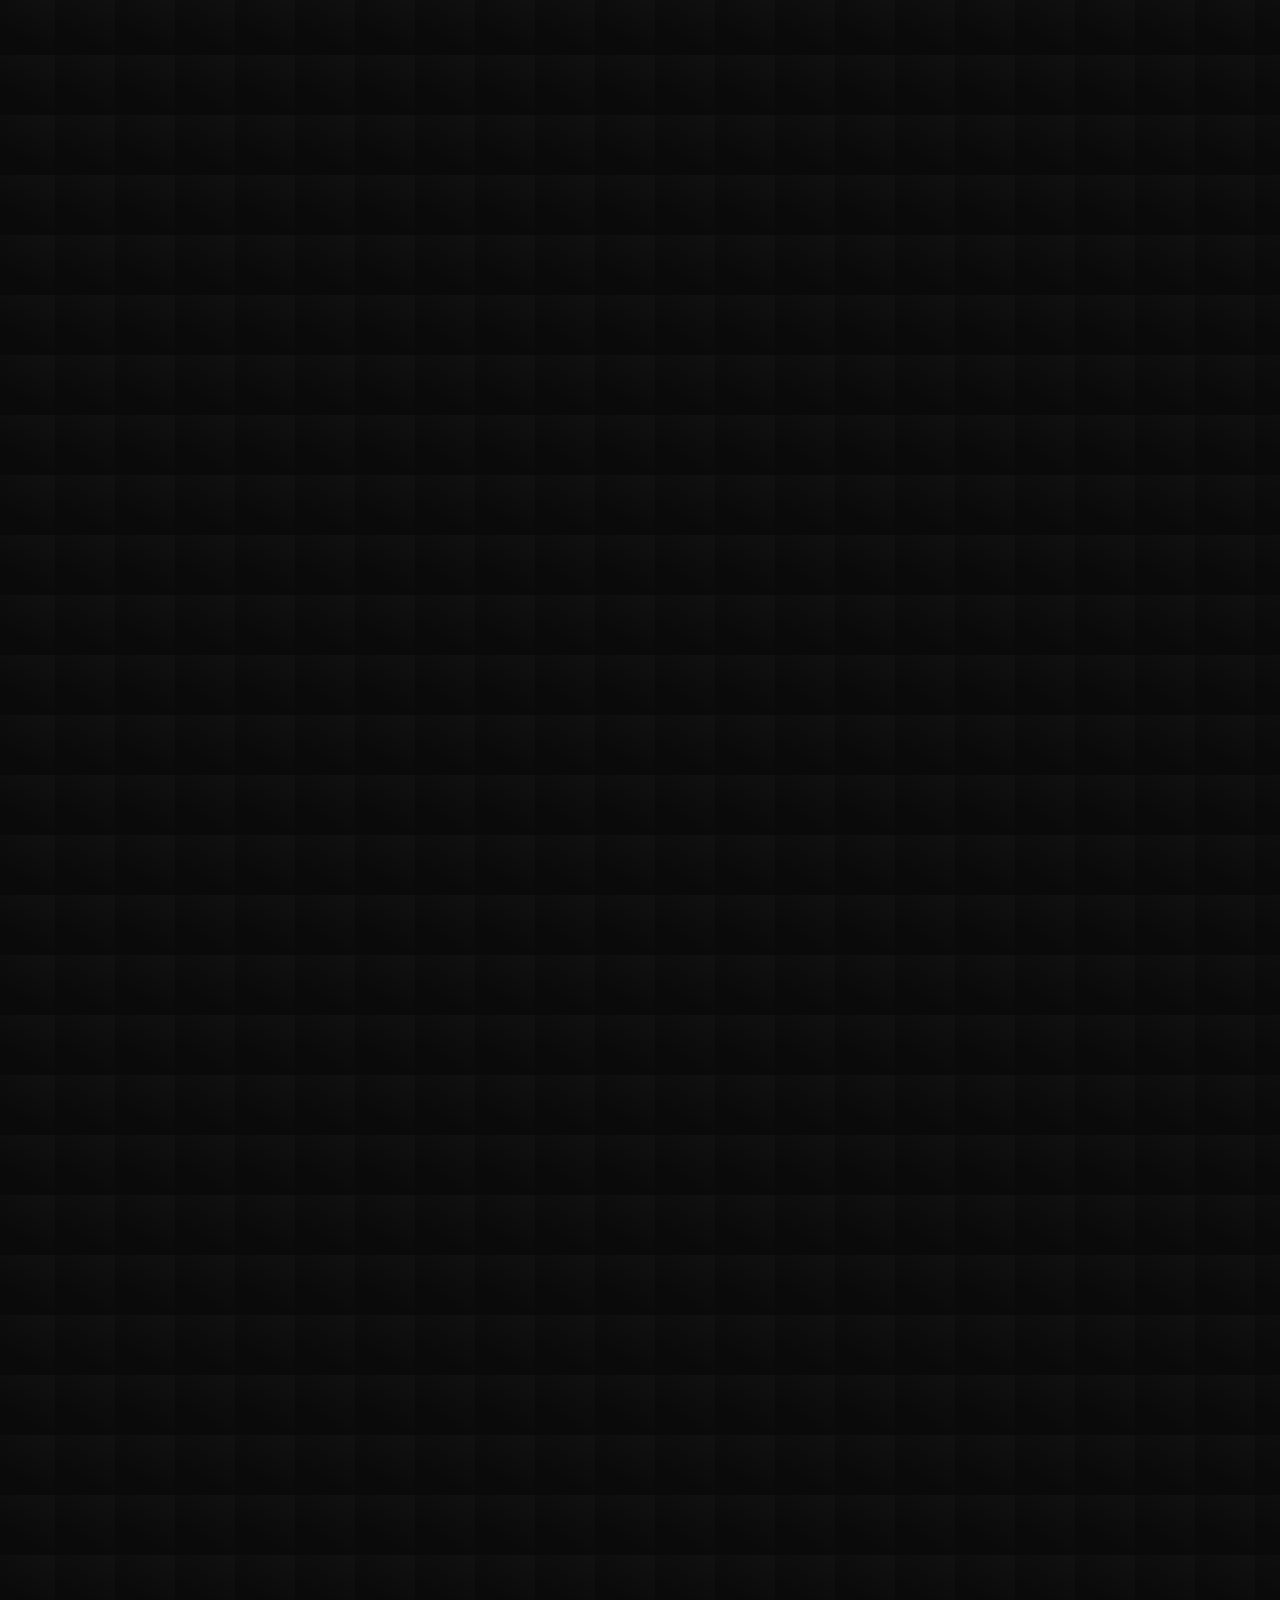
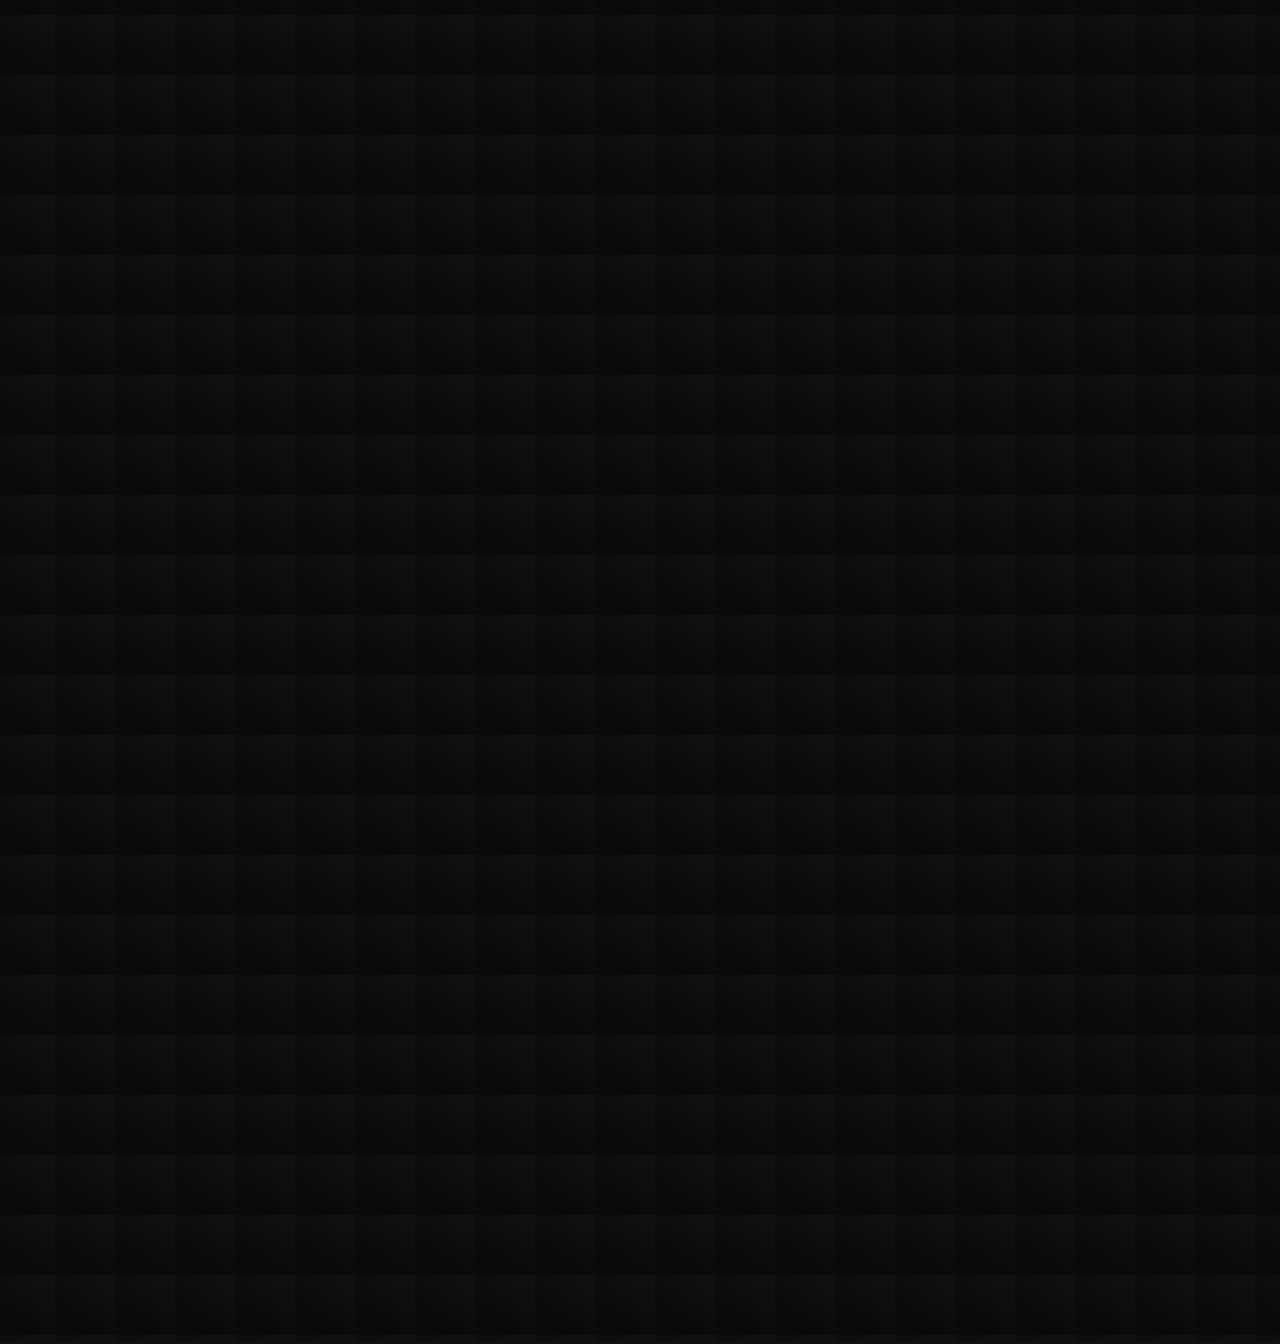
<file: PortfolioOld/index.html>
<!DOCTYPE html>
<html lang="en">
<head>
    <meta charset="UTF-8">
    <meta name="viewport" content="width=device-width, initial-scale=1.0">
    <title>RACHIT'S Portfolio OLD</title>
    <link rel="stylesheet" href="style.css">
    <link rel="stylesheet" href="https://cdnjs.cloudflare.com/ajax/libs/font-awesome/6.0.0-beta3/css/all.min.css">
    <link rel="stylesheet" href="https://cdnjs.cloudflare.com/ajax/libs/font-awesome/6.0.0/css/all.min.css">
    <link rel="stylesheet" href="https://unicons.iconscout.com/release/v4.0.0/css/line.css">

</head>
<body>
    <!-- Header -->
    <header>
<div class="container"></div>

        <nav class="navbar">
            <div class="logo">RACHIT'S Portfolio</div>
            <ul class="nav-links">
    <li><a href="#home" aria-label="Go to Home Section"><i class="fas fa-home"></i> Home</a></li>
    <li><a href="#about" aria-label="Go to About Section"><i class="fas fa-user"></i> About</a></li>
    <!-- <li><a href="#projects" aria-label="Go to Projects Section"><i class="fas fa-folder"></i> Projects</a></li> -->
    <li><a href="#skills" aria-label="Go to Skills Section"><i class="fas fa-tools"></i> Skills</a></li>
    <li><a href="#contact" aria-label="Go to Contact Section"><i class="fas fa-envelope"></i> Contact</a></li>
</ul>
        </nav>        
    </header>

    <!-- Hero Section -->

    <section id="home" class="hero">
        <div class="hero-content">
          <h1>Hi, I'm <span class="highlight">RACHIT TACHAMO</span></h1>
            <p>Front-End Developer | Python Enthusiast | Data Science Explorer</p>
            <div class="hero-buttons">
                <a href="assets/resume.pdf" class="btn" download>Download Resume</a>
                <a href="Projects/projects.html" class="btn">View Projects</a> 
                <br>
                <br>
                <br>
                <br>           
            </div>  
            <div class="home__scroll">
              <a href="#about" class="home__scroll-button button--flex">
                <i class="uil uil-mouse-alt home__scroll-mouse"></i>
                <span class="home__scroll-name">Scroll down</span>
                <i class="uil uil-arrow-down home__scroll-arrow"></i>
              </a>
           </div>
                      
        </div>     
    </section>
    
    <!-- About Me -->
     
    <section id="about" class="about">
        <div class="about-content">
             <img src="profile.JPG" alt="Your Photo" class="profile-pic">
            <div class="about-text">
              <section class="fade-section"><h2>About Me</h2>
                <p>I'm a passionate front-end developer with a strong foundation in
                   Python and data science. I love building interactive and visually 
                   appealing web applications and exploring data-driven insights.</p></section>               
            </div>
        </div>
    </section>

    <!-- Projects -->
    <!-- <section id="projects" class="projects">
        <h2>Projects</h2>
        <div class="project-grid">
            <div class="project-card">
                <h3>Project 1</h3>
                <p>A brief description of the project.</p>
                <div class="project-links">
                    <a href="#" class="btn">Live Demo</a>
                    <a href="#" class="btn">GitHub</a>
                </div>
            </div>
            <div class="project-card">
                <h3>Project 2</h3>
                <p>A brief description of the project.</p>
                <div class="project-links">
                    <a href="#" class="btn">Live Demo</a>
                    <a href="#" class="btn">GitHub</a>
                </div>
            </div>
        </div>
    </section> -->
<div class="card">
    <div class="wrap">
      <div class="terminal">
        <hgroup class="head">
          <p class="title">
            <svg
              width="16px"
              height="16px"
              aria-hidden="true"
              xmlns="http://www.w3.org/2000/svg"
              viewBox="0 0 24 24"
              stroke-linejoin="round"
              stroke-linecap="round"
              stroke-width="2"
              stroke="currentColor"
              fill="none"
            >
              <path
                d="M7 15L10 12L7 9M13 15H17M7.8 21H16.2C17.8802 21 18.7202 21 19.362 20.673C19.9265 20.3854 20.3854 19.9265 20.673 19.362C21 18.7202 21 17.8802 21 16.2V7.8C21 6.11984 21 5.27976 20.673 4.63803C20.3854 4.07354 19.9265 3.6146 19.362 3.32698C18.7202 3 17.8802 3 16.2 3H7.8C6.11984 3 5.27976 3 4.63803 3.32698C4.07354 3.6146 3.6146 4.07354 3.32698 4.63803C3 5.27976 3 6.11984 3 7.8V16.2C3 17.8802 3 18.7202 3.32698 19.362C3.6146 19.9265 4.07354 20.3854 4.63803 20.673C5.27976 21 6.11984 21 7.8 21Z"
              ></path>
            </svg>
          <h1>EDUCATION</h1>
          </p>
  
         
            <!-- <svg
              width="16px"
              height="16px"
              aria-hidden="true"
              xmlns="http://www.w3.org/2000/svg"
              viewBox="0 0 24 24"
              stroke-linejoin="round"
              stroke-linecap="round"
              stroke-width="2"
              stroke="currentColor"
              fill="none"
            >
              <path
                d="M9 5h-2a2 2 0 0 0 -2 2v12a2 2 0 0 0 2 2h10a2 2 0 0 0 2 -2v-12a2 2 0 0 0 -2 -2h-2"
              ></path>
              <path
                d="M9 3m0 2a2 2 0 0 1 2 -2h2a2 2 0 0 1 2 2v0a2 2 0 0 1 -2 2h-2a2 2 0 0 1 -2 -2z"
              ></path>
            </svg> -->
          <!-- </button> -->
        </hgroup>
  
        <div class="body">
          <pre class="pre">          <code>-&nbsp;</code>
            <code>KHWOPA COLLEGE&nbsp;</code>
            <code class="cmd" data-cmd="2019-2021"></code> 
          </pre>
          <div class="body">
            <pre class="pre">          <code>-&nbsp;</code>
            <code>KHWOPA COLLEGE OF ENGINEERING &nbsp;</code>
            <code class="cmd" data-cmd="2077-Ongoing"></code> 
            </pre>
        </div>
      </div>
    </div>
  </div>

    <!-- Skills -->
    <section id="skills" class="skills">
      <section class="fade-section"><h2>Technical Skills</h2>
        <br>
        <br>
               <div class="skills-grid">
                   <div class="skill"><i class="fab fa-html5"></i><span>HTML</span></div>
                   <div class="skill"><i class="fab fa-css3-alt"></i><span>CSS</span></div>
                   <div class="skill"><i class="fab fa-js"></i><span>JavaScript</span></div>
                   <div class="skill"><i class="fab fa-python"></i><span>Python</span></div>
                   <div class="skill"><i class="fab fa-react"></i><span>React</span></div>
                   <div class="skill"><i class="fas fa-chart-bar"></i><span>Data Visualization</span></div>
               </div>
      </section>

    </section>
    <!-- Contact -->
    <section id="contact" class="contact">
      <section class="fade-section"><h2>Contact Me</h2><br>
        <br>
  <ul class="example-2">
    <li class="icon-content">
      <a
        href="https://www.linkedin.com/in/rachit-tachamo-0083a02b4/" target="_blank"
        aria-label="LinkedIn"
        data-social="linkedin"
      >
        <div class="filled"></div>
        <svg
          xmlns="http://www.w3.org/2000/svg"
          width="16"
          height="16"
          fill="currentColor"
          class="bi bi-linkedin"
          viewBox="0 0 16 16"
          xml:space="preserve"
        >
          <path
            d="M0 1.146C0 .513.526 0 1.175 0h13.65C15.474 0 16 .513 16 1.146v13.708c0 .633-.526 1.146-1.175 1.146H1.175C.526 16 0 15.487 0 14.854zm4.943 12.248V6.169H2.542v7.225zm-1.2-8.212c.837 0 1.358-.554 1.358-1.248-.015-.709-.52-1.248-1.342-1.248S2.4 3.226 2.4 3.934c0 .694.521 1.248 1.327 1.248zm4.908 8.212V9.359c0-.216.016-.432.08-.586.173-.431.568-.878 1.232-.878.869 0 1.216.662 1.216 1.634v3.865h2.401V9.25c0-2.22-1.184-3.252-2.764-3.252-1.274 0-1.845.7-2.165 1.193v.025h-.016l.016-.025V6.169h-2.4c.03.678 0 7.225 0 7.225z"
            fill="currentColor"
          ></path>
        </svg>
      </a>
      <div class="tooltip">LinkedIn</div>
    </li>
    <li class="icon-content">
      <a href="https://github.com/rachit467" target="_blank" aria-label="GitHub" data-social="github">
        <div class="filled"></div>
        <svg
          xmlns="http://www.w3.org/2000/svg"
          width="16"
          height="16"
          fill="currentColor"
          class="bi bi-github"
          viewBox="0 0 16 16"
          xml:space="preserve"
        >
          <path
            d="M8 0C3.58 0 0 3.58 0 8c0 3.54 2.29 6.53 5.47 7.59.4.07.55-.17.55-.38 0-.19-.01-.82-.01-1.49-2.01.37-2.53-.49-2.69-.94-.09-.23-.48-.94-.82-1.13-.28-.15-.68-.52-.01-.53.63-.01 1.08.58 1.23.82.72 1.21 1.87.87 2.33.66.07-.52.28-.87.51-1.07-1.78-.2-3.64-.89-3.64-3.95 0-.87.31-1.59.82-2.15-.08-.2-.36-1.02.08-2.12 0 0 .67-.21 2.2.82.64-.18 1.32-.27 2-.27s1.36.09 2 .27c1.53-1.04 2.2-.82 2.2-.82.44 1.1.16 1.92.08 2.12.51.56.82 1.27.82 2.15 0 3.07-1.87 3.75-3.65 3.95.29.25.54.73.54 1.48 0 1.07-.01 1.93-.01 2.2 0 .21.15.46.55.38A8.01 8.01 0 0 0 16 8c0-4.42-3.58-8-8-8"
            fill="currentColor"
          ></path>
        </svg>
      </a>
      <div class="tooltip">GitHub</div>
    </li>
    <li class="icon-content">
      <a
        href="https://www.instagram.com/rachit_tachamo/" target="_blank"
        aria-label="Instagram"
        data-social="instagram"
      >
        <div class="filled"></div>
        <svg
          xmlns="http://www.w3.org/2000/svg"
          width="16"
          height="16"
          fill="currentColor"
          class="bi bi-instagram"
          viewBox="0 0 16 16"
          xml:space="preserve"
        >
          <path
            d="M8 0C5.829 0 5.556.01 4.703.048 3.85.088 3.269.222 2.76.42a3.9 3.9 0 0 0-1.417.923A3.9 3.9 0 0 0 .42 2.76C.222 3.268.087 3.85.048 4.7.01 5.555 0 5.827 0 8.001c0 2.172.01 2.444.048 3.297.04.852.174 1.433.372 1.942.205.526.478.972.923 1.417.444.445.89.719 1.416.923.51.198 1.09.333 1.942.372C5.555 15.99 5.827 16 8 16s2.444-.01 3.298-.048c.851-.04 1.434-.174 1.943-.372a3.9 3.9 0 0 0 1.416-.923c.445-.445.718-.891.923-1.417.197-.509.332-1.09.372-1.942C15.99 10.445 16 10.173 16 8s-.01-2.445-.048-3.299c-.04-.851-.175-1.433-.372-1.941a3.9 3.9 0 0 0-.923-1.417A3.9 3.9 0 0 0 13.24.42c-.51-.198-1.092-.333-1.943-.372C10.443.01 10.172 0 7.998 0zm-.717 1.442h.718c2.136 0 2.389.007 3.232.046.78.035 1.204.166 1.486.275.373.145.64.319.92.599s.453.546.598.92c.11.281.24.705.275 1.485.039.843.047 1.096.047 3.231s-.008 2.389-.047 3.232c-.035.78-.166 1.203-.275 1.485a2.5 2.5 0 0 1-.599.919c-.28.28-.546.453-.92.598-.28.11-.704.24-1.485.276-.843.038-1.096.047-3.232.047s-2.39-.009-3.233-.047c-.78-.036-1.203-.166-1.485-.276a2.5 2.5 0 0 1-.92-.598 2.5 2.5 0 0 1-.6-.92c-.109-.281-.24-.705-.275-1.485-.038-.843-.046-1.096-.046-3.233s.008-2.388.046-3.231c.036-.78.166-1.204.276-1.486.145-.373.319-.64.599-.92s.546-.453.92-.598c.282-.11.705-.24 1.485-.276.738-.034 1.024-.044 2.515-.045zm4.988 1.328a.96.96 0 1 0 0 1.92.96.96 0 0 0 0-1.92m-4.27 1.122a4.109 4.109 0 1 0 0 8.217 4.109 4.109 0 0 0 0-8.217m0 1.441a2.667 2.667 0 1 1 0 5.334 2.667 2.667 0 0 1 0-5.334"
            fill="currentColor"
          ></path>
        </svg>
      </a>
      <div class="tooltip">Instagram</div>
    </li>
    <li class="icon-content">
      <a href="https://youtube.com/" aria-label="Youtube" data-social="youtube">
        <div class="filled"></div>
        <svg
          xmlns="http://www.w3.org/2000/svg"
          width="16"
          height="16"
          fill="currentColor"
          class="bi bi-youtube"
          viewBox="0 0 16 16"
          xml:space="preserve"
        >
          <path
            d="M8.051 1.999h.089c.822.003 4.987.033 6.11.335a2.01 2.01 0 0 1 1.415 1.42c.101.38.172.883.22 1.402l.01.104.022.26.008.104c.065.914.073 1.77.074 1.957v.075c-.001.194-.01 1.108-.082 2.06l-.008.105-.009.104c-.05.572-.124 1.14-.235 1.558a2.01 2.01 0 0 1-1.415 1.42c-1.16.312-5.569.334-6.18.335h-.142c-.309 0-1.587-.006-2.927-.052l-.17-.006-.087-.004-.171-.007-.171-.007c-1.11-.049-2.167-.128-2.654-.26a2.01 2.01 0 0 1-1.415-1.419c-.111-.417-.185-.986-.235-1.558L.09 9.82l-.008-.104A31 31 0 0 1 0 7.68v-.123c.002-.215.01-.958.064-1.778l.007-.103.003-.052.008-.104.022-.26.01-.104c.048-.519.119-1.023.22-1.402a2.01 2.01 0 0 1 1.415-1.42c.487-.13 1.544-.21 2.654-.26l.17-.007.172-.006.086-.003.171-.007A100 100 0 0 1 7.858 2zM6.4 5.209v4.818l4.157-2.408z"
            fill="currentColor"
          ></path>
        </svg>
      </a>
      <!-- <div class="tooltip">Youtube</div> -->
    </li>
  </ul>
  <br>
        <form class="contact-form" action="https://formspree.io/f/mzzdjjjq" method="POST">
          <input type="text" name="name" placeholder="Your Name" required>
          <input type="email" name="email" placeholder="Your Email" required>
          <textarea name="message" placeholder="Your Message" required></textarea>
            <button type="submit">
              <div class="svg-wrapper-1">
                <div class="svg-wrapper">
                  <svg
                    xmlns="http://www.w3.org/2000/svg"
                    viewBox="0 0 24 24"
                    width="24"
                    height="24"
                  >
                    <path fill="none" d="M0 0h24v24H0z"></path>
                    <path
                      fill="currentColor"
                      d="M1.946 9.315c-.522-.174-.527-.455.01-.634l19.087-6.362c.529-.176.832.12.684.638l-5.454 19.086c-.15.529-.455.547-.679.045L12 14l6-8-8 6-8.054-2.685z"
                    ></path>
                  </svg>
                </div>
              </div>
              <span>Send</span>
            </button>   
      </form>      
        </form>
      </section>         
  </section>
  

    <!-- Footer -->
    <footer>  
      <p>&copy; 2025 Rachit Tachamo. All Rights Reserved.</p>
<div class="tooltip-container">
  <span class="tooltip">Its me Rachit</span>
  <span class="text">Thank you for visiting !!!</span>
</div>        
    </footer>
    <script src="main.js"></script>
</body>
</html>
</file>
<file: PortfolioOld/style.css>
/* General Styles */
body {
    margin: 0;
    font-family: ui-monospace, SFMono-Regular, Menlo, Monaco, Consolas,
    "Liberation Mono", "Courier New", monospace;
    line-height: 1.6;
    color: #333;
    background-color: #111111;
    background-image: linear-gradient(
      32deg,
      rgba(8, 8, 8, 0.74) 30px,
      transparent
    );
    background-size: 60px 60px;
    background-position: -5px -5px;
}
@keyframes move {
 0% {
   background-position: 0 0;
 }
 100% {
   background-position: 40px 40px;
 }
}

h1, h2, h3 {
    margin: 0;
}

ul {
    list-style: none;
    padding: 0;
    margin: 0;
}

a {
    text-decoration: none;
    color: inherit;
}

button {
    font: inherit;
    cursor: pointer;
}

/* Header */
header {
    color: #fff;
    padding: 1rem 2rem;
    width: 95.2%;
    top: 0;
    z-index: 1000;
}

.navbar {
    display: flex;
    justify-content: space-between;
    align-items: center;
    max-width: 1200px;
    margin: 0 auto;  
}

.nav-links {
    display: flex;
    gap: 1.5rem;
}

.nav-links li {
    padding: 0.5rem;
}

.nav-links a {
    color: #ebe9e9;
    font-weight: bold;
    transition: color 0.3s ease;
}   

.nav-links a:hover {
    background-color: #eed813; /* Change to your desired color */
    color: white; /* Change text color */
    transform: scale(1.05); /* Slightly enlarge the button */
    transition: all 0.3s ease; /* Smooth transition */
}

/* Hero Section */
.hero {
    display: flex;
    justify-content: center;
    align-items: center;
    text-align: center;
    height: 100vh;
    color: #fdfffd;
    padding: 2rem;  
}

.hero-content h1 {
    font-size: 2.5rem;
    margin-bottom: 1rem;
    white-space: nowrap;
    overflow: hidden;
    border-right: 3px solid rgba(246, 41, 41, 0.75);
    width: 100%; /* Set to 100% to show full width */
    animation: typing 4s steps(30, end) infinite alternate, blink 0.5s step-end infinite alternate;
}

@keyframes typing {
    0%, 100% {
        width: 0; /* Start and end with no text */
    }
    50% {
        width: 100%; /* Show full text at midpoint */
    }
}

@keyframes blink {
    from { border-color: rgba(255, 255, 255, 0.75); }
    to { border-color: transparent; }
}

@keyframes blink {
    from { border-color: rgba(255, 255, 255, 0.75); }
    to { border-color: transparent; }
}

.hero-content p {
    font-size: 1.2rem;
    margin-bottom: 2rem;
    opacity: 0;
    animation: fadeIn 2s ease-in-out 4s forwards;
}

@keyframes fadeIn {
   
    to { opacity: 1; }  
}

.btn {
    display: inline-block;
    padding: 0.9rem 1.8rem;
    font-size: 16px;
    font-weight: 700;
    color: white;
    border: 3px solid #33b0f3;
    cursor: pointer;
    position: relative;
    background-color: #32188cec;
    text-decoration: none;
    overflow: hidden;
    z-index: 1;
    font-family: inherit;
   }
   
   .btn::before {
    content: "";
    position: absolute;
    left: 0;
    top: 0;
    width: 100%;
    height: 100%;
    background-color: #33b0f3;
    transform: translateX(-100%);
    transition: all .3s;
    z-index: -1;
   }
   
   .btn:hover::before {
    transform: translateX(0);
   }

/* About Section */
.about { 
    display: flex;
    justify-content: center;
    align-items: center;
    gap: 2rem;
    padding: 4rem 2rem;
}

.profile-pic {
    border-radius: 50%;
    width: 200px;
    height: 200px;
    object-fit: cover;
    transition: transform 0.3s ease;
}

.profile-pic:hover {
    transform: scale(1.1);
}

.about-text {
    max-width: 600px;
    font-family: ui-monospace, SFMono-Regular, Menlo, Monaco, Consolas,
    "Liberation Mono", "Courier New", monospace;
    color: #ddd;
    transition: color 0.3s ease; /* Smooth transition */
}
.about-text h2 {
    font-size: 3rem;
    margin-bottom: 1rem;
}

/* Education section */
.card {
  padding: 1rem;
  overflow: hidden;
  border: 1px solid #c5c5c5;
  border-radius: 12px;
  backdrop-filter: blur(8px);
  min-width: 344px;
}
.wrap {
  display: flex;
  flex-direction: column;
  gap: 1rem;
  position: relative;
  z-index: 10;
  border: 0.5px solid #525252;
  border-radius: 8px;
  overflow: hidden;
}
.terminal {
  display: flex;
  flex-direction: column;
  font-family: ui-monospace, SFMono-Regular, Menlo, Monaco, Consolas,
    "Liberation Mono", "Courier New", monospace;
    color: #ddd;
}
.head {
  display: flex;
  align-items: center;
  justify-content: space-between;
  overflow: hidden;
  min-height: 40px;
  padding-inline: 12px;
  border-top-left-radius: 8px;
  border-top-right-radius: 8px;
}
.title {
  display: flex;
  align-items: center;
  gap: 8px;
  height: 2.5rem;
  user-select: none;
  font-weight: 600;
  overflow: hidden;
  text-overflow: ellipsis;
  white-space: nowrap;
  color: #f8f8f8;
}
.title > svg {
  height: 18px;
  width: 18px;
  margin-top: 2px;
  color: #006adc;
}
.copy_toggle {
  display: flex;
  align-items: center;
  justify-content: center;
  padding: 0.25rem;
  border: 0.65px solid #c1c2c5;
  margin-left: auto;
  border-radius: 6px;
  background-color: #202425;
  color: #8e8e8e;
  cursor: pointer;
}
.copy_toggle > svg {
  width: 20px;
  height: 20px;
}
.copy_toggle:active > svg > path,
.copy_toggle:focus-within > svg > path {
  animation: clipboard-check 500ms linear forwards;
}
.body {
  display: flex;
  flex-direction: column;
  position: relative;
  border-bottom-right-radius: 8px;
  border-bottom-left-radius: 8px;
  overflow-x: auto;
  padding: 1rem;
  line-height: 19px;
  color: white;
  background-color: rgb(36, 36, 36);
  white-space: nowrap;
}
.pre {
  display: flex;
  flex-direction: row;
  align-items: center;
  text-wrap: nowrap;
  white-space: pre;
  background-color: transparent;
  overflow: hidden;
  box-sizing: border-box;
  font-size: 16px;
}
.pre code:nth-child(1) {
  color: #575757;
}
.pre code:nth-child(2) {
  color: #e34ba9;
}
.cmd {
  height: 19px;
  position: relative;
  display: flex;
  align-items: center;
  flex-direction: row;
}
.cmd::before {
  content: attr(data-cmd);
  position: relative;
  display: block;
  white-space: nowrap;
  overflow: hidden;
  background-color: transparent;
  animation: inputs 8s steps(22) infinite;
}
.cmd::after {
  content: "";
  position: relative;
  display: block;
  height: 100%;
  overflow: hidden;
  background-color: transparent;
  border-right: 0.15em solid #e34ba9;
  animation: cursor 0.5s step-end infinite alternate, blinking 0.5s infinite;
}

@keyframes blinking {
  20%,
  80% {
    transform: scaleY(1);
  }
  50% {
    transform: scaleY(0);
  }
}
@keyframes cursor {
  50% {
    border-right-color: transparent;
  }
}
@keyframes inputs {
  0%,
  100% {
    width: 0;
  }
  10%,
  90% {
    width: 58px;
  }
  30%,
  70% {
    width: 215px;
    max-width: max-content;
  }
}
@keyframes clipboard-check {
  100% {
    color: #fff;
    d: path(
      "M 9 5 H 7 a 2 2 0 0 0 -2 2 v 12 a 2 2 0 0 0 2 2 h 10 a 2 2 0 0 0 2 -2 V 7 a 2 2 0 0 0 -2 -2 h -2 M 9 5 a 2 2 0 0 0 2 2 h 2 a 2 2 0 0 0 2 -2 M 9 5 a 2 2 0 0 1 2 -2 h 2 a 2 2 0 0 1 2 2 m -6 9 l 2 2 l 4 -4"
    );
  }
}


/* Projects Section */
/* .projects {
    background: linear-gradient(to right, #333, #1f1349); 
    flex-direction: column; 
    align-items: center; 
    justify-content: center; 
    padding: 40px 0;
    text-align: center; 
}
body.dark-mode .projects {
    background: linear-gradient(to right, #333, #1f1349); 
}
.projects h2 {
    margin-bottom: 20px;
} */
/* 
.project-grid {
    display: grid;  
    grid-template-columns: repeat(auto-fit, minmax(300px, 1fr));
    gap: 2rem;
}

.btn, .project-card {
       transition: transform 0.3s ease, box-shadow 0.3s ease;
}
.project-card {

    padding: 1rem;
    border-radius: 10px;
    transition: transform 0.3s ease, box-shadow 0.3s ease;
} */

/* Keep Project Card Background in Dark Mode */
/* body.dark-mode .project-card {
    background: linear-gradient(to right, #333, #1f1349);
}
.project-card:hover {
    transform: translateY(-5px);
    box-shadow: 0 8px 15px rgba(0, 0, 0, 0.2);
}

.btn:hover {
    background: #f39c12;
    color: #fff;
    transform: scale(1.05);
}

.project-card h3 {
    margin-bottom: 1rem;
    font-size: 1.5rem;
}

.project-links .btn {
    margin: 0.5rem;
    padding: 0.5rem 1rem;
    background: #6a11cb;
    color: #fff;
    border: none;
    border-radius: 5px;
    transition: background 0.3s ease, transform 0.3s ease;
}

.project-links .btn:hover {
    background: #2575fc;
    transform: scale(1.1);
} */

/* Skills Section */
.skills {
    padding: 4rem 2rem;
    text-align: center;
    font-family: ui-monospace, SFMono-Regular, Menlo, Monaco, Consolas,
    "Liberation Mono", "Courier New", monospace;
    color: #ddd;
}

.skills-grid {
    display: grid;
    grid-template-columns: repeat(auto-fit, minmax(120px, 1fr));
    gap: 1.5rem;
    justify-items: center;
}

.skill {
    display: flex;
    flex-direction: column;
    align-items: center;
    padding: 1rem;
    
    color: #fff;
    border-radius: 10px;
    font-weight: bold;
    text-align: center;
    transition: transform 0.3s ease, box-shadow 0.3s ease;
}

.skill i {
    font-size: 3rem; /* Adjust icon size */
    margin-bottom: 0.5rem;
}

.skill span {
    font-size: 1rem;
}

.skill:hover {
    transform: scale(1.1);
    box-shadow: 0px 4px 10px #33b0f3;
}
/* Contact Section */
.contact {
ul {
    list-style: none;
  }
  
  .example-2 {
    display: flex;
    justify-content: center;
    align-items: center;
  }
  .example-2 .icon-content {
    margin: 0 10px;
    position: relative;
  }
  .example-2 .icon-content .tooltip {
    position: absolute;
    top: -30px;
    left: 50%;
    transform: translateX(-50%);
    color: #fff;
    padding: 6px 10px;
    border-radius: 5px;
    opacity: 0;
    visibility: hidden;
    font-size: 14px;
    transition: all 0.3s ease;
  }
  .example-2 .icon-content:hover .tooltip {
    opacity: 1;
    visibility: visible;
    top: -50px;
  }
  .example-2 .icon-content a {
    position: relative;
    overflow: hidden;
    display: flex;
    justify-content: center;
    align-items: center;
    width: 50px;
    height: 50px;
    border-radius: 50%;
    color: #4d4d4d;
    background-color: #fff;
    transition: all 0.3s ease-in-out;
  }
  .example-2 .icon-content a:hover {
    box-shadow: 3px 2px 45px 0px rgb(0 0 0 / 12%);
  }
  .example-2 .icon-content a svg {
    position: relative;
    z-index: 1;
    width: 30px;
    height: 30px;
  }
  .example-2 .icon-content a:hover {
    color: white;
  }
  .example-2 .icon-content a .filled {
    position: absolute;
    top: auto;
    bottom: 0;
    left: 0;
    width: 100%;
    height: 0;
    background-color: #000;
    transition: all 0.3s ease-in-out;
  }
  .example-2 .icon-content a:hover .filled {
    height: 100%;
  }
  
  .example-2 .icon-content a[data-social="linkedin"] .filled,
  .example-2 .icon-content a[data-social="linkedin"] ~ .tooltip {
    background-color: #0274b3;
  }
  
  .example-2 .icon-content a[data-social="github"] .filled,
  .example-2 .icon-content a[data-social="github"] ~ .tooltip {
    background-color: #24262a;
  }
  .example-2 .icon-content a[data-social="instagram"] .filled,
  .example-2 .icon-content a[data-social="instagram"] ~ .tooltip {
    background: linear-gradient(
      45deg,
      #405de6,
      #5b51db,
      #b33ab4,
      #c135b4,
      #e1306c,
      #fd1f1f
    );
  }
  .example-2 .icon-content a[data-social="youtube"] .filled,
  .example-2 .icon-content a[data-social="youtube"] ~ .tooltip {
    background-color: #ff0000;
  }
  
    padding: 4rem 2rem;
    text-align: center;
    font-family: ui-monospace, SFMono-Regular, Menlo, Monaco, Consolas,
    "Liberation Mono", "Courier New", monospace;
    color: #ddd;
}

.contact-form {
    max-width: 600px;
    margin: 0 auto;
    display: flex;
    flex-direction: column;
    gap: 1rem;
}

.contact-form input,
.contact-form textarea {
    padding: 0.8rem;
    border: 3px solid #2d90f3;
    border-radius: 5px;
    font-size: 1rem;
    background-color: #e5e2e2;
}

.contact-form button {
    font-family: inherit;
    font-size: 20px;
    background: royalblue;
    color: white;
    padding: 0.7em 1em;
    padding-left: 0.9em;
    display: flex;
    align-items: center;
    border: none;
    border-radius: 16px;
    overflow: hidden;
    transition: all 0.2s;
    cursor: pointer;
  }
  
  .contact-form button span {
    margin: 0;
    position: absolute;
    left: 50%;
    transform: translateX(-50%);
    transition: all 0.3s ease-in-out;
    white-space: nowrap;
}
  
  .contact-form button svg {

    display: block;
    transform-origin: center center;
    transition: transform 0.3s ease-in-out;
  }
  
  .contact-form button:hover .svg-wrapper {
    animation: fly-1 0.6s ease-in-out infinite alternate;
  }
  
  .contact-form button:hover svg {
    transform: translateX(1.2em) rotate(45deg) scale(1.1);
    color: #1f1349;
  }
  
  .contact-form button:hover span {
    transform: translateX(5em);
    color: #1f1349;
  }
  
  .contact-form button:active {
    transform: scale(0.95);
  }
  
  @keyframes fly-1 {
    from {
      transform: translateY(0.1em);
    }
  
    to {
      transform: translateY(-0.1em);
    }
  }
  

/* Footer */
footer {
    text-align: center;
    padding: 1rem;
    background: #2e2d2d;
    color: #fff;

.tooltip-container {
    --background: #4132c9;
    --support-size: 3px;
    --tooltip-radius: 10px 10px 10px 0;
    --outline-border-color: #1ed9f1;
    position: relative;
    cursor: pointer;
    transition: all 0.2s;
    font-size: 17px;
    font-weight: bold;
    padding: 0.7em 1.8em;
    color:white;
    border: solid 2px var(--background);
  }
  
  .tooltip-container::before {
    content: "";
    display: inline-block;
    border-radius: 50%;
    position: absolute;
    top: 50%;
    left: 50%;
    transform: translate(-50%, -50%);
    z-index: -1;
    transition: all 0.5s linear;
    outline: 3px solid transparent;
    background: var(--background);
  }
  .tooltip-container:hover {
    color: #4132c9;
    background-color: #1ca0f5;
  }
  .tooltip-container:hover:before {
    width: 100%;
    height: 100%;
    border-radius: 0;
    outline-offset: 5px;
    outline-color: var(--outline-border-color);
  }
  .tooltip {
    position: absolute;
    display: inline-block;
    top: 0;
    left: 50%;
    transform: translateX(-5%);
    padding: 0.3em 0.6em;
    opacity: 0;
    pointer-events: none;
    transition: all 0.3s;
    background: var(--background);
    border-radius: var(--tooltip-radius);
    color: white;
    box-shadow: 3px 3px 0px var(--outline-border-color);
  }
  
  .tooltip::after {
    content: "See you !👋";
    display: inline-block;
    position: absolute;
    width: 100%;
    height: 100%;
    top: 50%;
    left: 50%;
    transform: translate(-50%, -50%);
    background-color: var(--background);
    text-align: center;
    border-radius: var(--tooltip-radius);
  }
  .tooltip::before {
    position: absolute;
    content: "";
    bottom: 0;
    border-style: solid;
    border-width: 10px;
    left: 0;
    transform: translateX(-50%);
    border-color: transparent var(--background) var(--background) transparent;
    box-shadow: 0px 3px 0px var(--outline-border-color);
  }
  
  .tooltip-container:hover .tooltip::after {
    animation: hidden 0.5s 1.5s linear forwards;
  }
  
  .tooltip-container:hover .tooltip {
    top: calc(-100% - var(--support-size) * 0.5);
    opacity: 1;
    visibility: visible;
    pointer-events: auto;
    animation: shake 0.5s 1s linear;
    transition: all 0.3s 0.5s;
  }
}

footer .social-icons a {
    margin: 0 0.5rem;
    color: #fff;
    font-size: 1.5rem;
    transition: color 0.3s ease, transform 0.3s ease;
}

footer .social-icons a:hover {
    color: #f39c12;
    transform: scale(1.2);
}

/* Fade-In Effect */
/* section {
    opacity: 0;
    transform: translateY(150px);
    transition: opacity 0.5s ease-out, transform 0.5s ease-out;
    
}

section.fade-in {
    opacity: 1;
    transform: translateY(0);

} */
.fade-section { 
    opacity: 0;
    transform: translateY(150px);
    transition: opacity 0.5s ease-out, transform 0.5s ease-out;
}

.fade-section.fade-in {
    opacity: 1;
    transform: translateY(0);
}

body {
    opacity: 0;
    transform: translateY(20px);
    animation: fadeInPage 1s ease-out forwards;
  }
  
  @keyframes fadeInPage {
    to {
      opacity: 1;
      transform: translateY(0);
    }
  }
  

@media (max-width: 768px) {
    .about {
        flex-direction: column;
        text-align: center;
    }
}
/* Hero Section */
.hero {
    display: flex;
    justify-content: center;
    align-items: center;
    text-align: center;
    height: 100vh;
    h1 {
        color: white; /* Keeps other text white */
    }
    
    .highlight {
        color: #4adef6; /* Changes 'RACHIT TACHAMO' to blue */
    }
    
    padding: 2rem;
    transition: background-color 0.3s ease;
}
.hero-content h1 {
    font-size: 2.5rem;
    margin-bottom: 1rem;
    white-space: nowrap;
    overflow: hidden;
    border-right: 3px solid rgba(255, 255, 255, 0.75);
    width: 0;
    animation: typing 4s steps(30, ), blink 0.5s step-end infinite alternate;
}
.home__scroll-button {
  color: rgb(228, 224, 224); /* Keeps the text white */
  font-weight: bold;
  transition: color 0.3s ease;
}

.home__scroll-mouse,
.home__scroll-arrow {
    color: #33b0f3; /* Blue color */
    font-size: 1.4rem; /* Increase icon size */
    transition: transform 0.3s ease;
}
.home__scroll-button:hover .home__scroll-mouse,
.home__scroll-button:hover .home__scroll-arrow {
    transform: scale(1.8); /* Slightly enlarges on hover */
    color: #1a82c3; /* Slightly darker blue on hover */
}
@keyframes hidden {
    50% {
      transform: translate(-50%, -50%) scale(0.5);
      background-color: #1ca0f5;
    }
    100% {
      transform: translate(0, -50%) scale(0.5);
      opacity: 0;
    }
  }
  
  @keyframes shake {
    0%,
    40%,
    80% {
      transform: translateX(-10%);
    }
    20%,
    60%,
    100% {
      transform: translateX(0);
    }
  }
  
  .st2 {
    fill: #f9c8a7;
  }
  .st3 {
    fill: #ff9e97;
  }
  .st6 {
    fill: #d72e48;
  }
  .st7 {
    fill: #ffffff;
  }
  .st8 {
    fill: #ff8d7f;
  }
  .st10 {
    fill: #3d3d3b;
  }
  .st11 {
    fill: #1ca0f5;
  }
  .st12 {
    opacity: 0.2;
  }
  .st14 {
    fill: #b7b7b7;
  }
  .st15 {
    fill: #ead9cf;
  }
</file>
